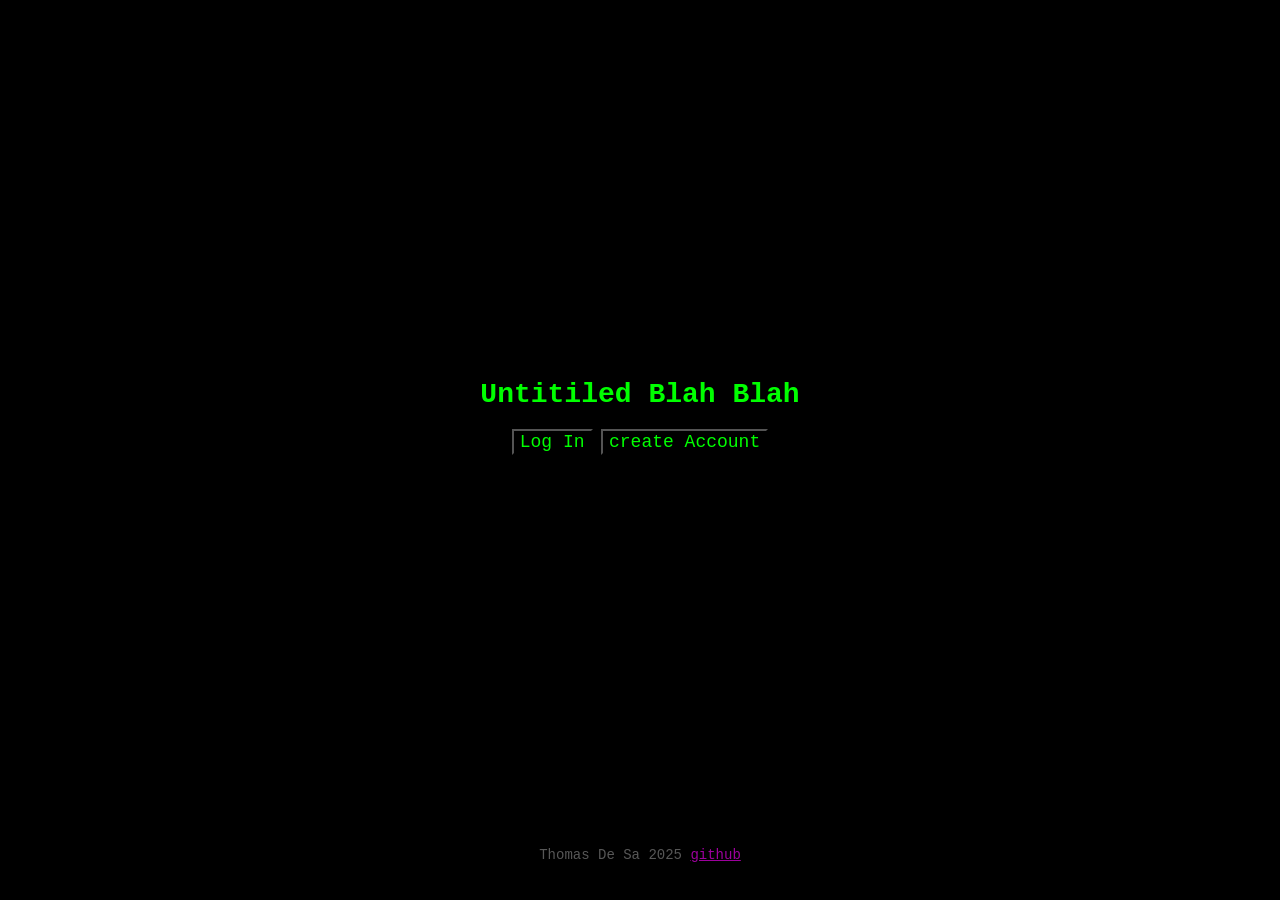
<file: index.html>
<!DOCTYPE html>
<head>
  <link rel="stylesheet" href="frontend/styles/styles.css" />
  <script src="frontend/scripts/index_script.js"></script>
  <meta http-equiv="content-type" content="text/html; charset=utf-8" />
  <link rel="apple-touch-icon" sizes="180x180" href="/apple-touch-icon.png" />
  <link rel="icon" type="image/png" sizes="32x32" href="/favicon-32x32.png" />
  <link rel="icon" type="image/png" sizes="16x16" href="/favicon-16x16.png" />
  <link rel="manifest" href="/site.webmanifest" />
</head>

<body>
  <!-- Main section -->
  <div class="main-container">

    <!-- Header -->
    <div class="row">
        <h1 class="title">Untitiled Blah Blah</h1>
        <div class="placeholder"></div>

        <h3 id="header-username"></h3>
        <button class="logout" id = "logout">Log Out</button>
    </div>

    <!-- Console Reverse container -->
    <div id="console" class="console">
      <div class="input_container">
        <span id="username">user></span> <input id="input" class="input" />
      </div>

      <div id="console-log" class="col_container">
        <div>Console Chat [Version 0.0.1]</div>
        <div>(c) Fake Corporation. No rights reserved.<br /></div>
        <br />
      </div>
    </div>
    <div class="placeholder"></div>
    <footer>
      <p style="margin: 0px">
        Thomas De Sa 2025 <a href="http://www.github.com/desa-thomas">github</a>
      </p>
    </footer>
  </div>


</body>
</file>
<file: frontend/styles/styles.css>
/* Universal styles */
:root {
  --greentext: #00ff00;
  --backgroundcolor: #000000;
  --cickedcolor: #00ff0081;
  --footertextcolor: #ffffff57;

  --arrowcolor: white;
  --arrowclicked: rgba(255, 255, 255, 0.673);

  user-select: none;
}


body,
input,
button {
  font-family: courier new;
  font-size: 14px;
  color: var(--greentext);
  background-color: var(--backgroundcolor);

}

body {
  display: flex;
  flex-direction: row;
  height:95vh; 
}

a {
  color: rgba(206, 0, 206, 0.76);
}

a:active {
  color: rgba(206, 0, 206, 0.559);
  ;
}

.row{
  display: flex;
  flex-direction: row;
  align-self: stretch;
  align-items: center;
  gap: 15px;
}

.title{
  margin: 0px; 
  padding-top: 15px;
  padding-bottom: 15px;
}

.logout{
  
  background-color: black;
  color: var(--greentext);
  font-size: 16px;
  font-weight: 1000;
  border-radius: 10px;
}
.logout:hover{
  background-color: #ffffff37;
}

/* Index (i.e., main page) */
.console {
  border: 1px solid rgb(31, 31, 31);

  padding: 8px;
  height: 500px;
  overflow-y: scroll;

  display: flex;
  align-self: stretch;
  flex-direction: column-reverse;

}

.col_container {
  display: block;
}

#console-log {
  align-items: start;
}

.input_container {
  display: flex;
  flex-direction: row;
  align-items: flex-start;
}

.input {
  border: none;
  align-self: stretch;
  flex-grow: 1;
}

input:focus {
  outline: none;
}

footer {
  color: var(--footertextcolor);
  padding: 50px 10px 10px 10px;
  align-self: center;
}

/* LOGIN PAGE*/

.main-container {
  display: flex;
  flex-direction: column;
  height: 95vh;
  width: 100vw;
  align-items: center;

  padding: 10px 10px 10px 10px; 
}

.placeholder {
  flex-grow: 2;
}

.login-input button {
  border-width: 1px;
}

.select-buttons {
  font-size: 18px;
}

.submit:active {
  color: var(--cickedcolor);
}

@keyframes shake {
  0% {
    margin-left: 0rem;
  }

  25% {
    margin-left: 0.5rem;
  }

  75% {
    margin-left: -0.5rem;
  }

  100% {
    margin-left: 0rem;
  }
}

.shakeclass:focus {
  animation: shake 0.2s ease-in-out 0s 2;
  /* box-shadow: 0 0 0.6rem #ff000077; */
}

svg {
  vertical-align: bottom
}

.backbutton {
  border: none;
}

.clicked {
  stroke: var(--arrowclicked);
}

.error {

  padding-top: 25px;
  color: rgb(255, 0, 0)
}

.login-section{
  display: flex;
  flex-direction: column;
  align-items: center;
}

.remember{
  accent-color: var(--greentext);
}
</file>
